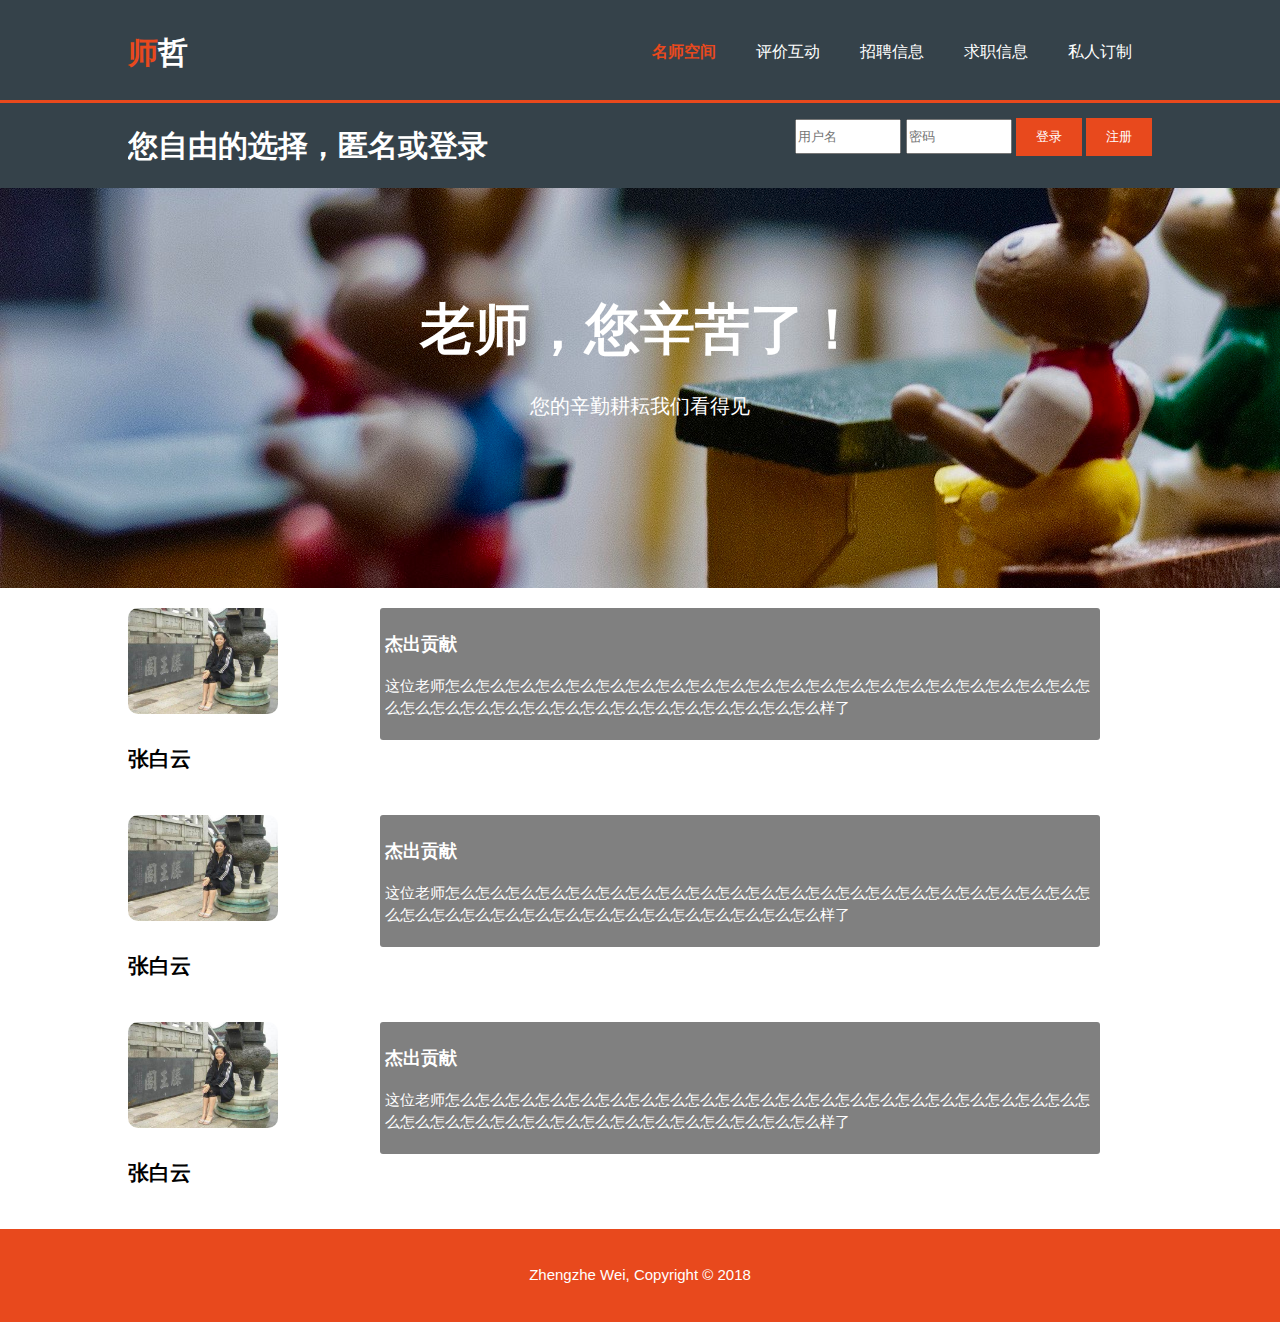
<file: index.html>
<!DOCTYPE html>
<html>
  <head>
    <meta charset="utf-8">
    <meta name="viewport" content="width=device-width">
    <meta name="description" content="Affordable and professional web design">
	  <meta name="keywords" content="web design, affordable web design, professional web design">
  	<meta name="author" content="Zhengzhe Wei">
    <title>ShiZhe | Welcome</title>
    <link rel="stylesheet" href="./css/style.css">
  </head>
  <body>
    <header>
      <div class="container">
        <div id="branding">
          <h1><span class="highlight">师</span>哲</h1>
        </div>
        <nav>
          <ul>
            <li class="current"><a href="index.html">名师空间</a></li>
            <li><a href="rating.html">评价互动</a></li>
            <li><a href="services.html">招聘信息</a></li>
            <li><a href="services.html">求职信息</a></li>
             <li><a href="services.html">私人订制</a></li>
          </ul>
        </nav>
      </div>
    </header>

    <section id="newsletter">
      <div class="container">
        <h1>您自由的选择，匿名或登录</h1>
        <form>
          <input type="text" placeholder="用户名">
          <input type="text" placeholder="密码">
          <button type="submit" class="button_1">登录</button>
          <button type="submit" class="button_1">注册</button>
        </form>

      </div>
    </section>

    <section id="showcase">
      <div class="container">
        <h1>老师，您辛苦了！</h1>
        <p>您的辛勤耕耘我们看得见</p>
      </div>
    </section>



    <section id="boxes">
      <div class="container" >
        <div class="box">
          <img src="./img/shi.jpg">
          <h3>张白云</h3>
          </div>
        
      <div class="container">
          <div class="compliment" >
          <h3>杰出贡献</h3>
          <p>这位老师怎么怎么怎么怎么怎么怎么怎么怎么怎么怎么怎么怎么怎么怎么怎么怎么怎么怎么怎么怎么怎么怎么怎么怎么怎么怎么怎么怎么怎么怎么怎么怎么怎么怎么怎么怎么样了</p>
        </div>
  			</div>
      </div>

        
    </section>

     <section id="boxes">
      <div class="container" >
        <div class="box">
          <img src="./img/shi.jpg">
          <h3>张白云</h3>
          </div>
        
      <div class="container">
          <div class="compliment" >
          <h3>杰出贡献</h3>
          <p>这位老师怎么怎么怎么怎么怎么怎么怎么怎么怎么怎么怎么怎么怎么怎么怎么怎么怎么怎么怎么怎么怎么怎么怎么怎么怎么怎么怎么怎么怎么怎么怎么怎么怎么怎么怎么怎么样了</p>
        </div>
  			</div>
      </div>

        
    </section>  <section id="boxes">
      <div class="container" >
        <div class="box">
          <img src="./img/shi.jpg">
          <h3>张白云</h3>
          </div>
        
      <div class="container">
          <div class="compliment" >
          <h3>杰出贡献</h3>
          <p>这位老师怎么怎么怎么怎么怎么怎么怎么怎么怎么怎么怎么怎么怎么怎么怎么怎么怎么怎么怎么怎么怎么怎么怎么怎么怎么怎么怎么怎么怎么怎么怎么怎么怎么怎么怎么怎么样了</p>
        </div>
  			</div>
      </div>

        
    </section>



    <footer>
      <p>Zhengzhe Wei, Copyright &copy; 2018</p>
    </footer>
  </body>
</html>
</file>
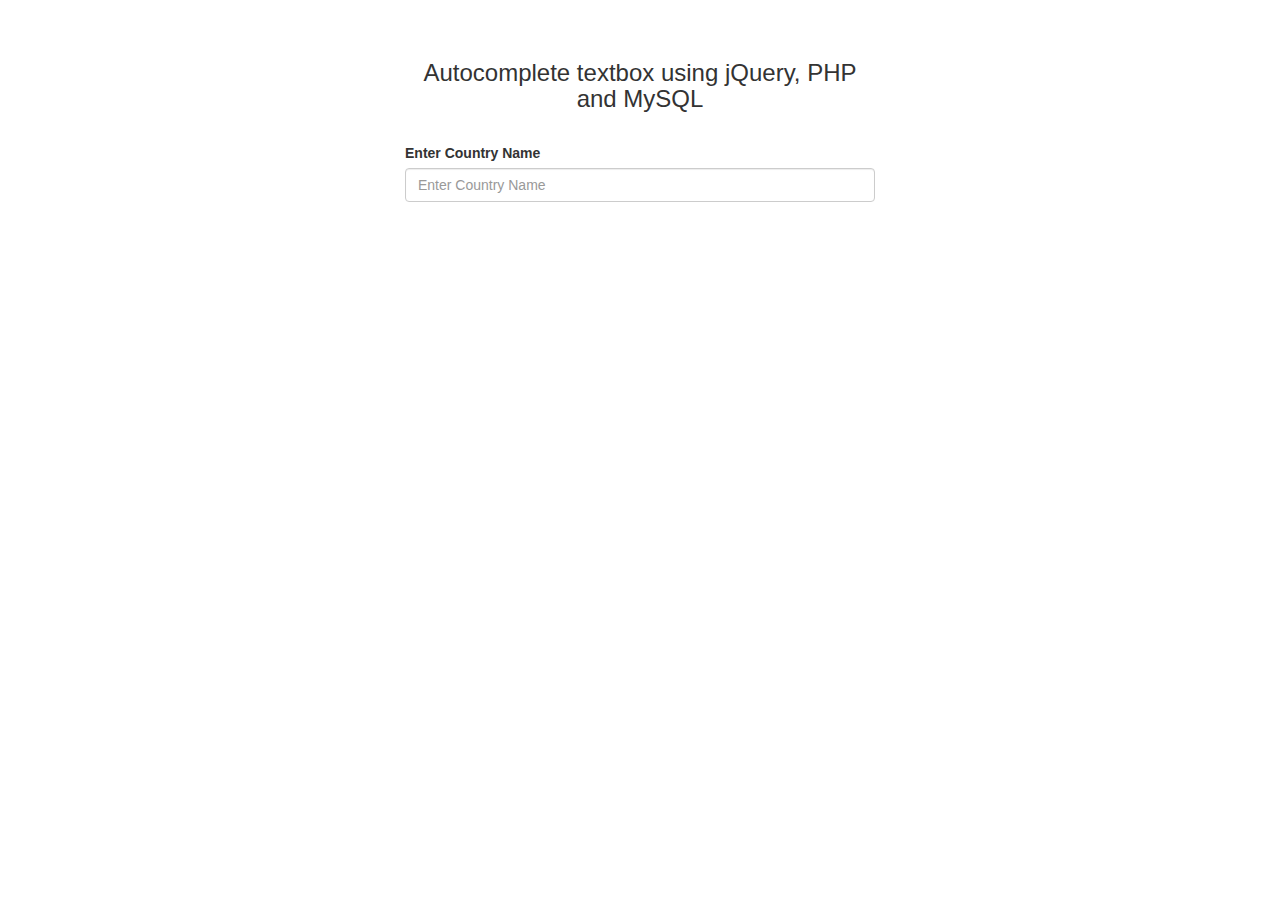
<file: autocomplete search/index.html>
<!DOCTYPE html>  
 <html>  
      <head>  
           <title>Webslesson Tutorial | Autocomplete textbox using jQuery, PHP and MySQL</title>  
           <link rel="stylesheet" href="https://maxcdn.bootstrapcdn.com/bootstrap/3.3.6/css/bootstrap.min.css" />  
           <script src="https://maxcdn.bootstrapcdn.com/bootstrap/3.3.6/js/bootstrap.min.js"></script>  
           <script src="https://ajax.googleapis.com/ajax/libs/jquery/2.2.0/jquery.min.js"></script>  
           <style>  
           ul{  
                background-color:#eee;  
                cursor:pointer;  
           }  
           li{  
                padding:12px;  
           }  
           </style>  
      </head>  
      <body>  
           <br /><br />  
           <div class="container" style="width:500px;">  
                <h3 align="center">Autocomplete textbox using jQuery, PHP and MySQL</h3><br />  
                <label>Enter Country Name</label>  
                <input type="text" name="country" id="country" class="form-control" placeholder="Enter Country Name" />  
                <div id="countryList"></div>  
           </div>  
      </body>  
 </html>  
 <script>  
 $(document).ready(function(){  
      $('#country').keyup(function(){  
           var query = $(this).val();  
           if(query != '')  
           {  
                $.ajax({  
                     url:"search.php",  
                     method:"POST",  
                     data:{query:query},  
                     success:function(data)  
                     {  
                          $('#countryList').fadeIn();  
                          $('#countryList').html(data);  
                     }  
                });  
           }  
      });  
      $(document).on('click', 'li', function(){  
           $('#country').val($(this).text());  
           $('#countryList').fadeOut();  
      });  
 });  
 </script>
</file>
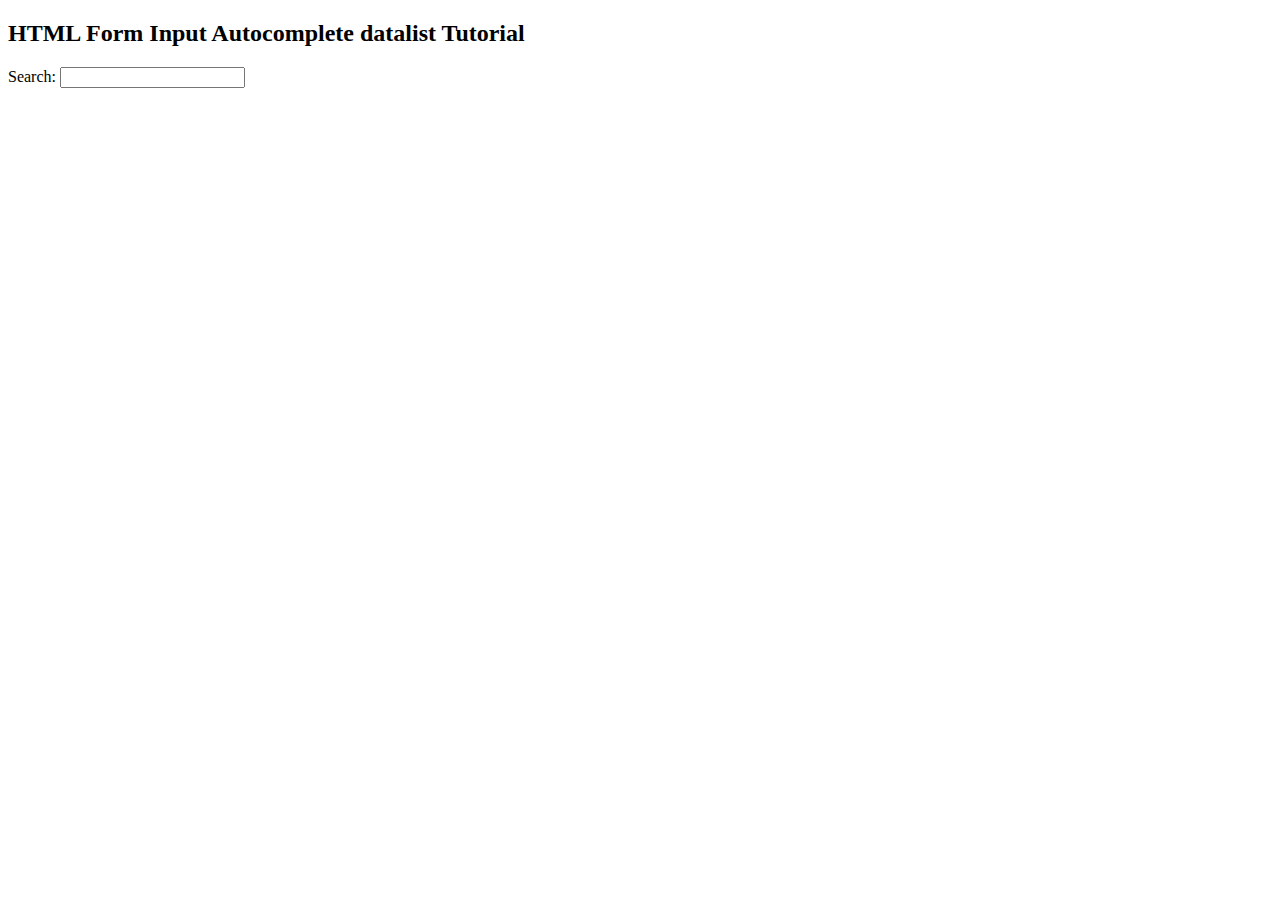
<file: about copy.html>
<!DOCTYPE html>
<html>
<head>
</head>
<body>
<h2>HTML Form Input Autocomplete datalist Tutorial</h2>
Search: 
<input type="text" name="srch" id="srch" list="datalist1">
<datalist id="datalist1">
  <option value="Canada">
  <option value="China">
  <option value="Mexico">
  <option value="United Kingdom">
  <option value="United States of America">
  <option value="Uruguay">
</datalist>
</body>
</html>
</file>
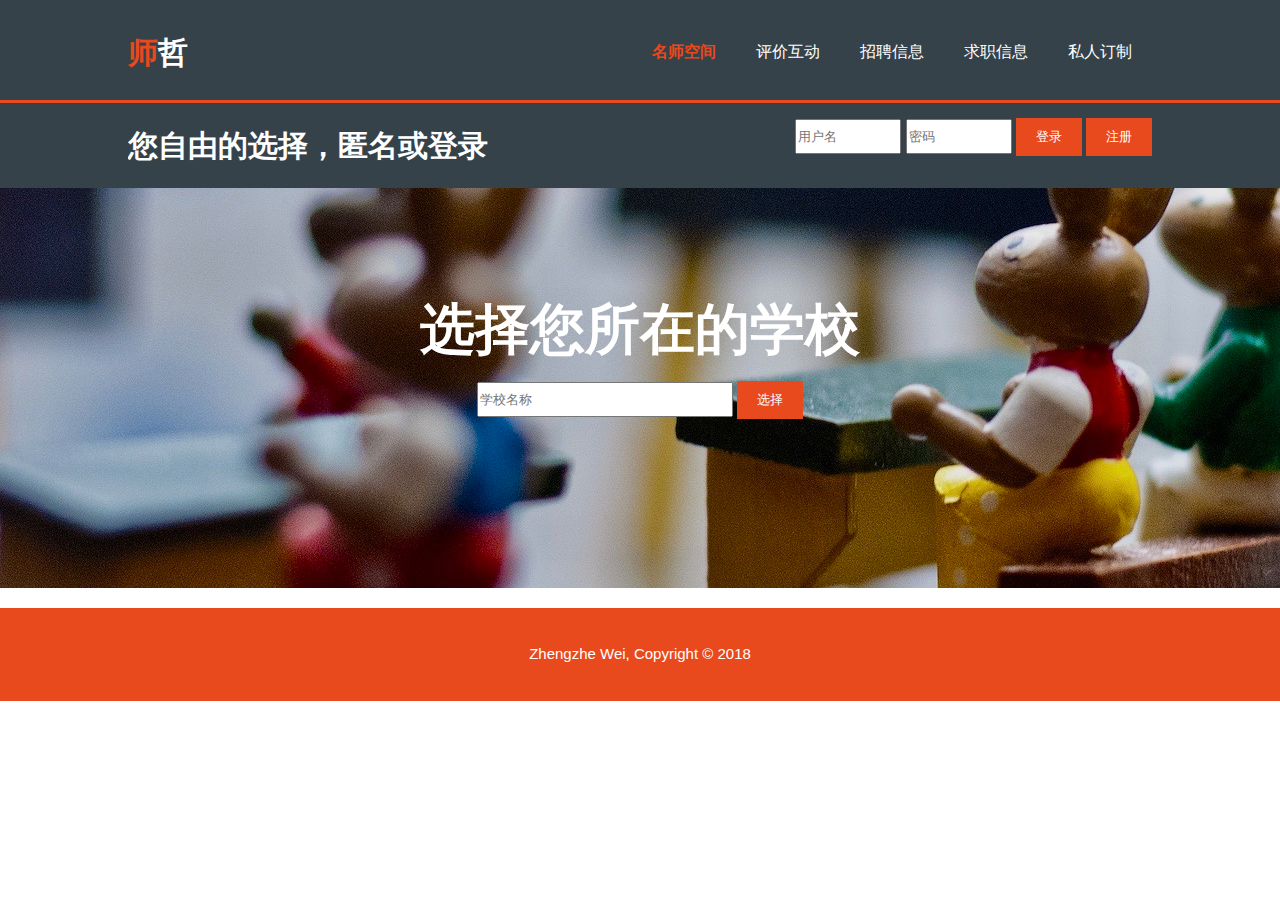
<file: displayTeacher.html>
<!DOCTYPE html>
<html>
  <head>
    <meta charset="utf-8">
    <meta name="viewport" content="width=device-width">
    <meta name="description" content="Affordable and professional web design">
	  <meta name="keywords" content="web design, affordable web design, professional web design">
  	<meta name="author" content="Brad Traversy">
    <title>Acme Web Deisgn | Welcome</title>
    <link rel="stylesheet" href="./css/style.css">
  </head>
  <body>
    <header>
      <div class="container">
        <div id="branding">
          <h1><span class="highlight">师</span>哲</h1>
        </div>
        <nav>
          <ul>
            <li class="current"><a href="index.html">名师空间</a></li>
            <li><a href="about.html">评价互动</a></li>
            <li><a href="services.html">招聘信息</a></li>
            <li><a href="services.html">求职信息</a></li>
             <li><a href="services.html">私人订制</a></li>
          </ul>
        </nav>
      </div>
    </header>

    <section id="newsletter">
      <div class="container">
        <h1>您自由的选择，匿名或登录</h1>
        <form>
          <input type="text" placeholder="用户名">
          <input type="text" placeholder="密码">
          <button type="submit" class="button_1">登录</button>
          <button type="submit" class="button_1">注册</button>
        </form>

      </div>
    </section>

    <section id="showcase">
      <div class="container">
        <h1>选择您所在的学校</h1>
        
        <form action="index.php"   method="POST"> 
          <input type="text" name="searchBox" id="searchBox" placeholder="学校名称"> 
          <button type="submit" class="button_1" id="searchBox">选择</button>
         
        </form>
        <div id="countryList"></div> 
      </div>
    </section>

<script type="text/javascript" src="scripts/jquery-3.3.1.min.js"></script>
<script src="scripts/main.js"></script>
<script type="text/javascript">

 $(document).ready(function(){  
      $('#country').keyup(function(){  
           var query = $(this).val();  
           if(query != '')  
           {  
                $.ajax({  
                     url:"search.php",  
                     method:"POST",  
                     data:{query:query},  
                     success:function(data)  
                     {  
                          $('#countryList').fadeIn();  
                          $('#countryList').html(data);  
                     }  
                });  
           }  
      });  
      $(document).on('click', 'li', function(){  
           $('#country').val($(this).text());  
           $('#countryList').fadeOut();  
      });  
 });  
 </script>  






    


    <footer>
      <p>Zhengzhe Wei, Copyright &copy; 2018</p>
    </footer>
  </body>
</html>
</file>
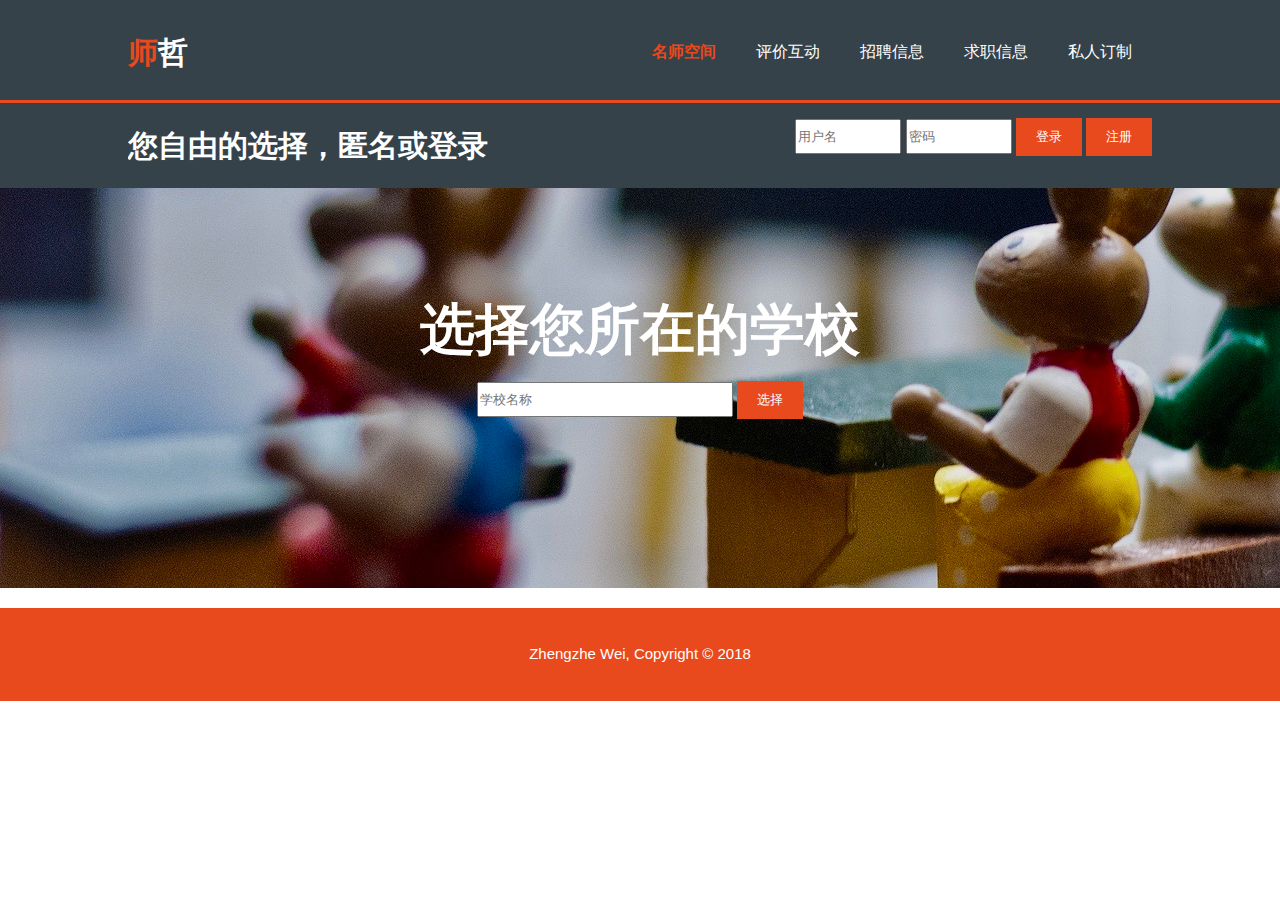
<file: rating.html>
<!DOCTYPE html>
<html>
  <head>
    <meta charset="utf-8">
    <meta name="viewport" content="width=device-width">
    <meta name="description" content="Affordable and professional web design">
	  <meta name="keywords" content="web design, affordable web design, professional web design">
  	<meta name="author" content="Zhengzhe Wei">
    <title>Shizhe | Welcome</title>
    <link rel="stylesheet" href="./css/style.css">
  </head>
  <body>
    <header>
      <div class="container">
        <div id="branding">
          <h1><span class="highlight">师</span>哲</h1>
        </div>
        <nav>
          <ul>
            <li class="current"><a href="index.html">名师空间</a></li>
            <li><a href="rating.html">评价互动</a></li>
            <li><a href="services.html">招聘信息</a></li>
            <li><a href="services.html">求职信息</a></li>
             <li><a href="services.html">私人订制</a></li>
          </ul>
        </nav>
      </div>
    </header>

    <section id="newsletter">
      <div class="container">
        <h1>您自由的选择，匿名或登录</h1>
        <form>
          <input type="text" placeholder="用户名">
          <input type="text" placeholder="密码">
          <button type="submit" class="button_1">登录</button>
          <button type="submit" class="button_1">注册</button>
        </form>

      </div>
    </section>

    <section id="showcase">
      <div class="container">
        <h1>选择您所在的学校</h1>
        
        <form action="displayTeachers.php"   method="POST"> 
          <input type="text" name="searchBox" id="country" placeholder="学校名称"> 
          <button type="submit" class="button_1" id="searchBox">选择</button>
         
        </form>
        <div id="countryList"></div> 
      </div>
    </section>

<script type="text/javascript" src="scripts/jquery-3.3.1.min.js"></script>
<script src="scripts/main.js"></script>
<script type="text/javascript">

 $(document).ready(function(){  
      $('#country').keyup(function(){  
           var query = $(this).val();  
           if(query != '')  
           {  
                $.ajax({  
                     url:"search.php",  
                     method:"POST",  
                     data:{query:query},  
                     success:function(data)  
                     {  
                          $('#countryList').fadeIn();  
                          $('#countryList').html(data);  
                     }  
                });  
           }  
      });  
      $(document).on('click', 'li', function(){  
           $('#country').val($(this).text());  
           $('#countryList').fadeOut();  
      });  
 });  
 </script>  






    


    <footer>
      <p>Zhengzhe Wei, Copyright &copy; 2018</p>
    </footer>
  </body>
</html>
</file>
<file: css/style.css>
body{
  font: 15px/1.5 Arial, Helvetica,sans-serif;
  padding:0;
  margin:0;
 
}

/* Global */
.container{
  width:80%;
  margin:auto;
  overflow:hidden;
}

ul{
  margin:0;
  padding:0;
}

.button_1{
  height:38px;
  background:#e8491d;
  border:0;
  padding-left: 20px;
  padding-right:20px;
  color:#ffffff;
}



.dark{
  padding:15px;
  background:#35424a;
  color:#ffffff;
  margin-top:10px;
  margin-bottom:10px;
}

/* Header **/
header{
  background:#35424a;
  color:#ffffff;
  padding-top:30px;
  min-height:70px;
  border-bottom:#e8491d 3px solid;
}

header a{
  color:#ffffff;
  text-decoration:none;
  text-transform: uppercase;
  font-size:16px;
}

header li{
  float:left;
  display:inline;
  padding: 0 20px 0 20px;
}

header #branding{
  float:left;
}

header #branding h1{
  margin:0;
}

header nav{
  float:right;
  margin-top:10px;
}

header .highlight, header .current a{
  color:#e8491d;
  font-weight:bold;
}

header a:hover{
  color:#cccccc;
  font-weight:bold;
}

/* Showcase */
#showcase{
  min-height:400px;
  background:url('../img/showcase.jpg') no-repeat 0 -400px;
  text-align:center;
  color:#ffffff;
}

#showcase h1{
  margin-top:100px;
  font-size:55px;
  margin-bottom:10px;
}

#showcase p{
  font-size:20px;
}

#showcase input[type="text"]{
  padding:1px;
  height:29px;
  width:250px;
}

/* Newsletter */
#newsletter{
  padding:0px;
  color:#ffffff;
  background:#35424a
}

#newsletter h1{
  float:left;
}

#newsletter form {
  float:right;
  margin-top:15px;
}

#newsletter input[type="text"]{
  padding:1px;
  height:29px;
  width:100px;
}

/* Boxes */
#boxes{
  margin-top:20px;
}

.compliment{
   margin-left: 100px;
   background-color: gray;
   border-radius: 3px;
   padding:5px;
   color:white;

}

#boxes .box{
  float:left;
  text-align: left;
  width:47%;
  padding: :5px;
  max-width: 100px;
  font-size: 18px;

}


#boxes .box img{
  width:150px;
  height:auto;
  border-radius: 10px;

}

/* Sidebar */
aside#sidebar{
  float:right;
  width:30%;
  margin-top:10px;
}

aside#sidebar .quote input, aside#sidebar .quote textarea{
  width:90%;
  padding:5px;
}

/* Main-col */
article#main-col{
  float:left;
  width:65%;
}

/* Services */
ul#services li{
  list-style: none;
  padding:20px;
  border: #cccccc solid 1px;
  margin-bottom:5px;
  background:#e6e6e6;
}

footer{
  padding:20px;
  margin-top:20px;
  color:#ffffff;
  background-color:#e8491d;
  text-align: center;
}

/* Media Queries */
@media(max-width: 768px){
  header #branding,
  header nav,
  header nav li,
  #newsletter h1,
  #newsletter form,
  #boxes .box,
  article#main-col,
  aside#sidebar{
    float:none;
    text-align:center;
    width:100%;
  }

  header{
    padding-bottom:20px;
  }

  #showcase h1{
    margin-top:40px;
  }

  #newsletter button, .quote button{
    display:block;
    width:100%;
  }

  #newsletter form input[type="email"], .quote input, .quote textarea{
    width:100%;
    margin-bottom:5px;
  }
}



.teaDemo{
background-color: black;

}
</file>
